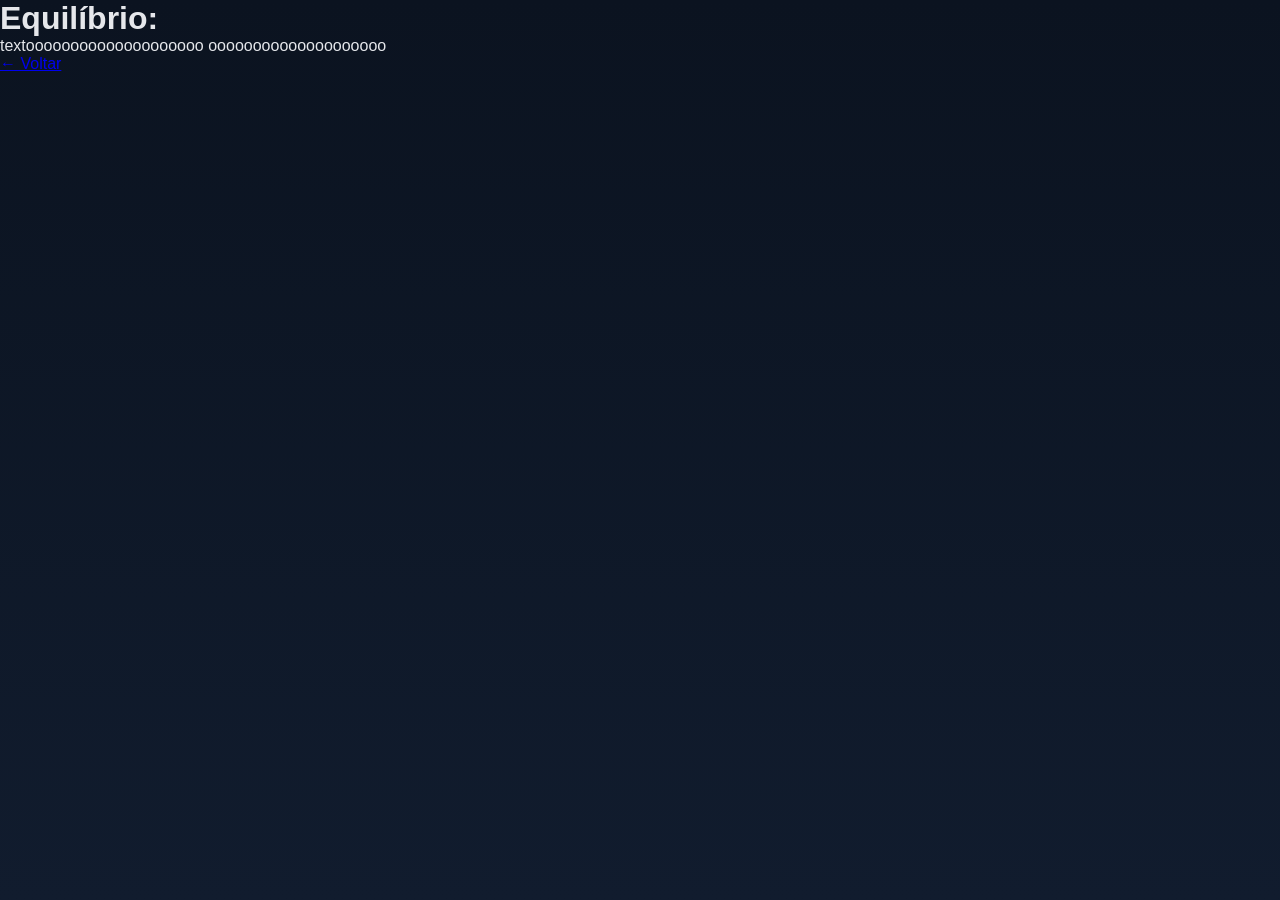
<file: equilibrio.html>
<!DOCTYPE html>
<html lang="pt-br">
<head>
    <meta charset="UTF-8">
    <title>Equilíbrio entre Meio Ambiente e Produção</title>
    <link rel="stylesheet" href="style.css">
</head>
<body>
    <div class="pagina">
        <h1>Equilíbrio:</h1>
        <p>
            textoooooooooooooooooooo
            oooooooooooooooooooo
        </p>
        <a href="index.html">
            ← Voltar
        </a>
    </div>
</body>
</html>
</file>
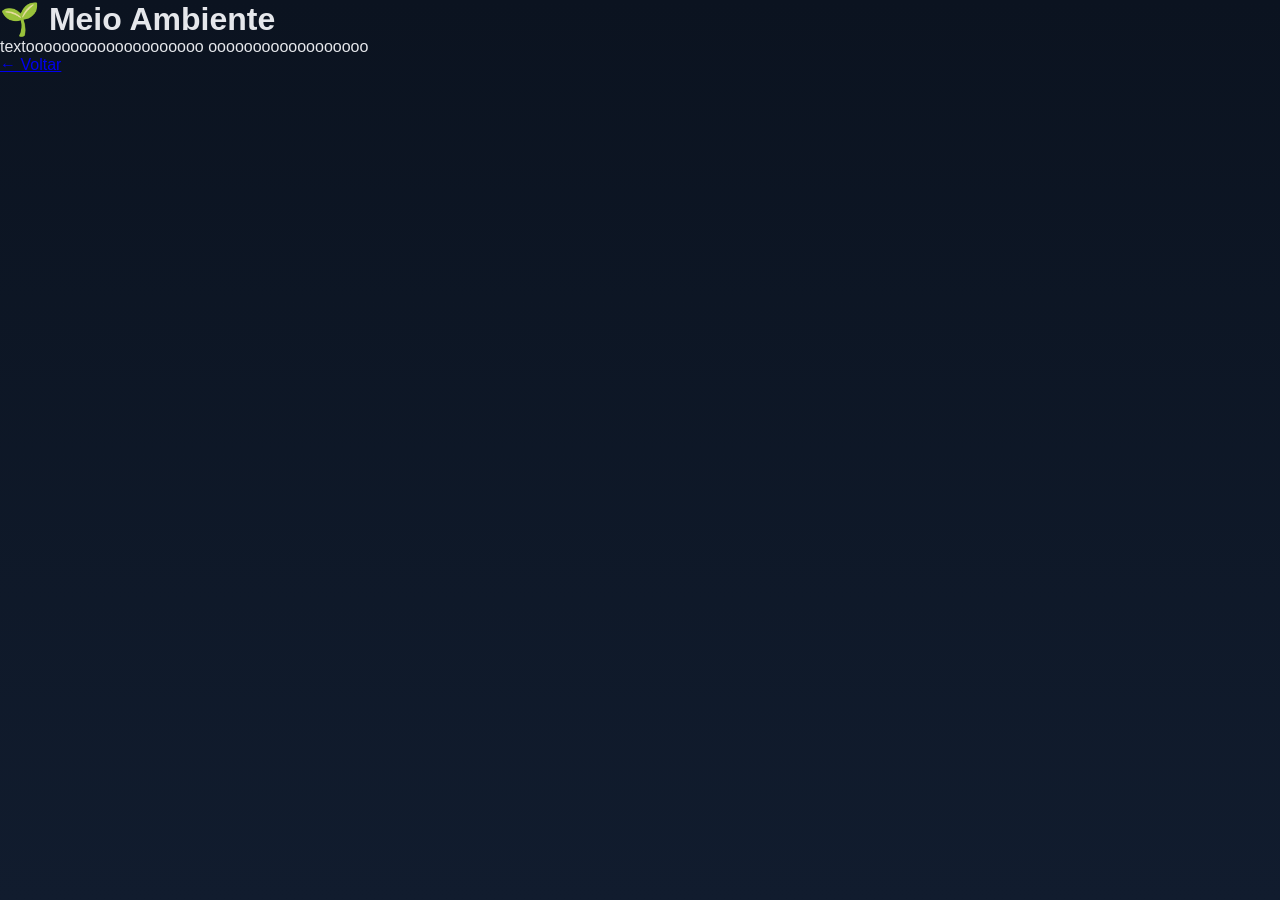
<file: meioambiente.html>
<!DOCTYPE html>
<html lang="pt-br">
<head>
    <meta charset="UTF-8">
    <title>Meio Ambiente</title>
    <link rel="stylesheet" href="style.css">
</head>
<body>
    <div class="pagina">
        <h1>🌱 Meio Ambiente</h1>
        <p>
            textoooooooooooooooooooo
            oooooooooooooooooo
        </p>

        <a href="index.html">
             ← Voltar
        </a>
    </div>
    
</body>
</html>
</file>
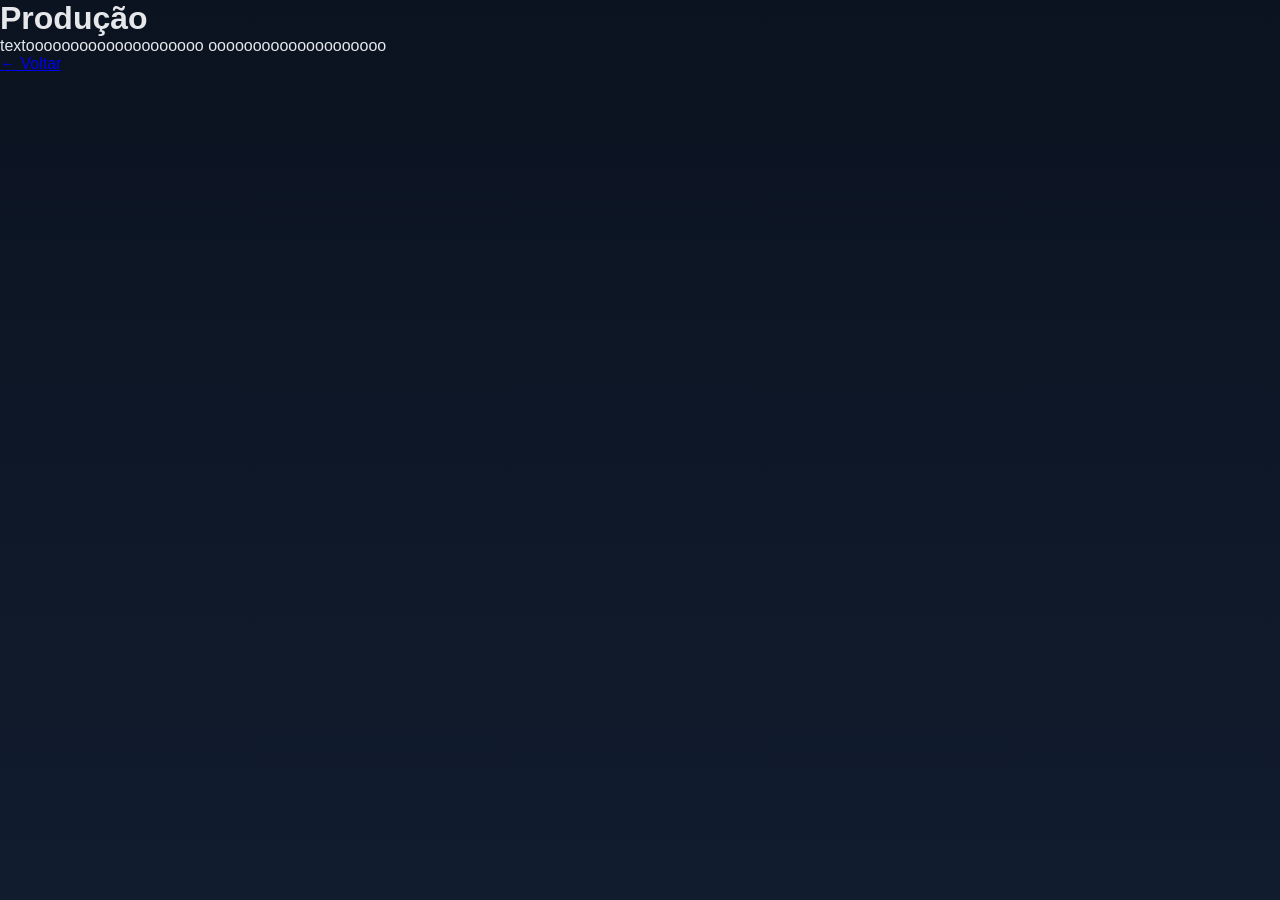
<file: producao.html>
<!DOCTYPE html>
<html lang="pt-br">
<head>
    <meta charset="UTF-8">
    <title>Produção</title>
    <link rel="stylesheet" href="style.css">
</head>
<body>
    <div class="pagina">
        <h1>Produção</h1>
        <p>
            textoooooooooooooooooooo
            oooooooooooooooooooo
        </p>
        <a href="index.html">
            ← Voltar
        </a>
    </div>
</body>
</html>
</file>
<file: style.css>
*{
    margin:0;
    padding:0;
    box-sizing:border-box;
}

body{
    font-family:'Poppins',sans-serif;
    background:linear-gradient(180deg,#0b1320,#111c2e);
    color:#e5e7eb;
}

/* NAV */

nav{
    display:flex;
    justify-content:space-between;
    align-items:center;

    padding:20px 8%;
}

nav h2{
    color:#fbbf24;
}

.links a{
    margin-left:20px;
    text-decoration:none;
    color:#e5e7eb;
    transition:.3s;
}

.links a:hover{
    color:#2dd4bf;
}

/* HERO */
.hero{
min-height:70vh;
}

.hero-content{
    text-align:center;
    padding:40px 20px 80px;
}

.hero h1{
    font-size:64px;
    color:#fbbf24;
}

.hero p{
    max-width:700px;
    margin:20px auto;
    color:#94a3b8;
}

/* BOTÃO */

#btn{
    padding:14px 30px;
    border:none;
    border-radius:30px;
    position: relative;
    transform: none;

    background:#2dd4bf;
    color:#0b1320;

    font-weight:700;
    cursor:pointer;

    transition:.3s;
}

#btn:active {
    transform: scale(0.98); /* ou remova totalmente */
}

#btn:hover{
    transform:scale(1.05);
}

/* SEÇÕES */

section{
    margin: 0;
    padding:80px 20px;
    text-align:center;
    scroll-margin-top: 80px;
}

body {
    overflow-x: hidden;
}

h2{
    color:#fbbf24;
    margin-bottom:20px;
    letter-spacing: 1px;
}

/* CARDS */

.cards{
    display:flex;
    justify-content:center;
    flex-wrap:wrap;
    gap:25px;
}

.card{
    width:280px;
    padding:25px;

    background:rgba(255,255,255,0.05);
    border:1px solid rgba(255,255,255,0.08);

    border-radius:20px;

    transition:.3s;
}

.card:hover{
    transform:translateY(-8px);
    border-color:#2dd4bf;
}

/* CONTADOR */

#numero{
    font-size:70px;
    color:#2dd4bf;
}

/* FOOTER */

footer{
    padding:30px;
    text-align:center;
    background:#0b1320;
    margin-top:0;
}

/* SOBRE COM IMAGEM */

.sobre-container{
    display:flex;
    align-items:center;
    justify-content:center;

    gap:40px;

    flex-wrap:wrap;

    margin-top:40px;
}

.sobre-container img{
    width:420px;
    max-width:90%;

    border-radius:20px;

    border:2px solid #2dd4bf;

    box-shadow:0 10px 30px rgba(0,0,0,0.4);
}

.sobre-texto{
    max-width:500px;

    text-align:left;

    color:#94a3b8;

    font-size:18px;

    line-height:1.6;
}
html, body{
    height: 100%;
}

body{
    margin: 0;
    padding: 0;
}

section:last-of-type{
    margin-bottom: 0;
}
.impacto-container{
    display:flex;
    justify-content:center;
    gap:30px;
    flex-wrap:wrap;
    margin-top:40px;
}

.box{
    background:rgba(255,255,255,0.05);
    padding:30px;
    border-radius:20px;
    text-align:center;
    width:220px;
    border:1px solid rgba(255,255,255,0.1);
    transition:.3s;
}

.box:hover{
    transform:translateY(-8px);
    border-color:#2dd4bf;
}

.box h3{
    font-size:50px;
    color:#2dd4bf;
}
#btn {
    padding: 14px 34px;
    border-radius: 50px;
    background: linear-gradient(90deg, #2dd4bf, #22c55e);
    border: none;
    font-weight: bold;
    cursor: pointer;
    transition: 0.3s;
    box-shadow: 0 0 15px rgba(45, 212, 191, 0.4);
}

#btn:hover {
    transform: scale(1.08);
    box-shadow: 0 0 25px rgba(45, 212, 191, 0.6);
}

.hero {
    background: radial-gradient(circle at top, #1f2937, #0b1320);
    position: relative;
    overflow: hidden;
    backdrop-filter: blur(10px);
}
.hero-content {
    animation: fadAeIn 1s ease-in;
}
.hero::after {
    content: "";
    position: absolute;
    width: 300px;
    height: 300px;
    background: rgba(45, 212, 191, 0.2);
    filter: blur(80px);
    top: 20%;
    left: 50%;
    transform: translateX(-50%);
}

@keyframes fadeIn {
    from { opacity: 0; transform: translateY(20px); }
    to { opacity: 1; transform: translateY(0); }
}
@media (max-width: 768px) {
    .cards {
        flex-direction: column;
        align-items: center;
    }

    .hero h1 {
        animation: subir 1s ease;
        font-size: 36px;
    }

    @keyframes subir{
        from{
            opacity: 0;
            transform: translateY(30px);
        }
        to{
            opacity: 1;
            transform: none;
        }
    }

    .sobre-container {
        flex-direction: column;
        text-align: center;
    }
}

.historia{
    text-align:center;

    padding:40px 20px;

    position:relative;

    min-height:300px;
}

.slide{
    display:none;

    max-width:700px;

    margin:0 auto;
}

.slide.ativo{
    display:block;
}

.slide h2 {
    color: #2dd4bf;
    margin-bottom: 20px;
}

.slide p {
    color: #94a3b8;
    font-size: 18px;
    line-height: 1.6;
}

.slide button {
    margin-top: 20px;
    padding: 12px 24px;
    border: none;
    border-radius: 30px;
    background: #2dd4bf;
    cursor: pointer;
    font-weight: bold;
}

.slide button:hover {
    transform: scale(1.05);
}

@keyframes fade {
    from {
        opacity: 0;
        transform: translateY(20px);
    }
    to {
        opacity: 1;
        transform: translateY(0);
    }
}
#graficoImpacto {
    max-width: 400px;
    margin: 40px auto;
}
.box h3 {
    font-size: 36px;
    word-break: break-word;
}
@media (max-width: 768px) {
    .impacto-container {
        flex-direction: column;
        align-items: center;
    }

    .box {
        width: 90%;
    }
}
#sobre {
    margin-bottom: 20px;
}

/* impede animação da seção história */
#historia{
    opacity:1 !important;
    transform:none !important;
}
.sobre-container img{
    width:420px;
    max-width:90%;

    border-radius:20px;

    border:2px solid #2dd4bf;

    box-shadow:0 10px 30px rgba(0,0,0,.4);

    animation: flutuar 4s ease-in-out infinite;
}

@keyframes flutuar{
    0%{
        transform:translateY(0);
    }

    50%{
        transform:translateY(-12px);
    }

    100%{
        transform:translateY(0);
    }
}
.links a {
  color: #4c54af;
  text-decoration: none;
}

.links a:hover {
  text-decoration: underline;
}
</file>
